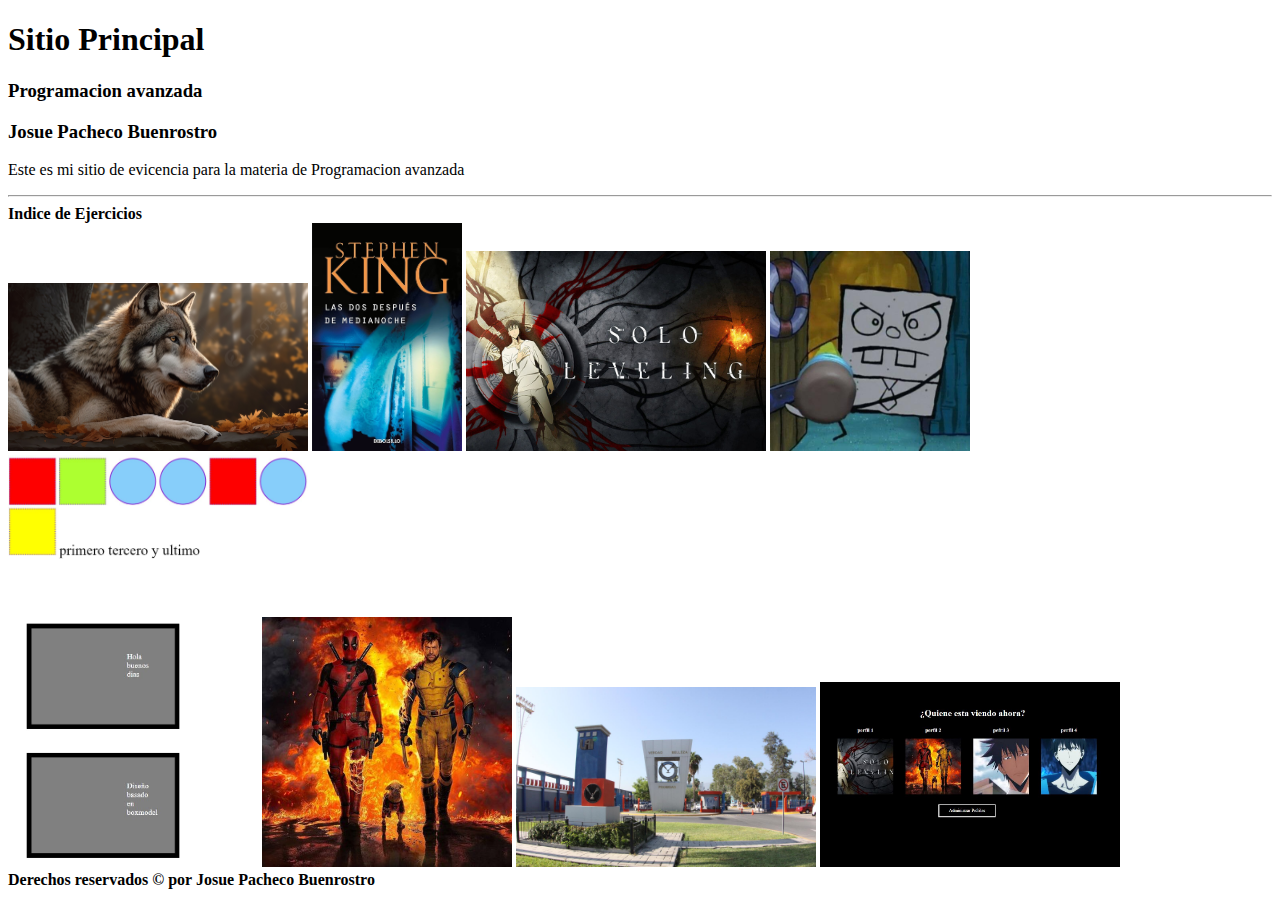
<file: index.html>
<!DOCTYPE html>
<html lang="en">
<head>
    <meta charset="UTF-8">
    <meta http-equiv="X-UA-Compatible" content="IE=edge">
    <meta name="viewport" content="width=device-width, initial-scale=1.0">
    <title>Document</title>
</head>
<body>
    <h1>Sitio Principal</h1>
    <h3>Programacion avanzada</h3>
    <h3>Josue Pacheco Buenrostro</h3>
    <p>Este es mi sitio de evicencia para la materia de Programacion avanzada</p>
    <hr/>
    <b>Indice de Ejercicios</b>
    <br>
    <div style="display: inline-block;"> 
        <a href="Ejercicio1.html"> <img src="Imagenes/lobo.jpg" width="300"></a>
    
        <a href="Ejercicio2.html"> <img src="Imagenes/las dos despues de la medianoche.jpg" width="150"></a>
        
        <a href="Actividad1.html"> <img src="Imagenes/Solo leveling.jpg" width="300"></a>
    
        <a href="Ejercicio3.html"> <img src="Imagenes/Trazo.jpg" width="200"></a>
    
        <a href="Ejercicio4.html"> <img src="Imagenes/ejercicio4.JPG" width="300"></a> 
    </div>

    <div style="display: inline-block;">
        <a href="Ejercicio5.html"> <img src="Imagenes/ejercicio5.JPG" width="250"></a>
    
        <a href="Actividad2.html"> <img src="Imagenes/D&W.jpeg" width="250"></a>

        <a href="Actividad3.html"><img src="Imagenes/UAT-VICTORIA.jpg" width="300px"></a> 
        
        <a href="examen.html"> <img src="Imagenes/ex.JPG" width="300px" ></a>
        
    </div>
   

    <br>
    <b>Derechos reservados &copy; por Josue Pacheco Buenrostro</b>
</body>
</html>
</file>
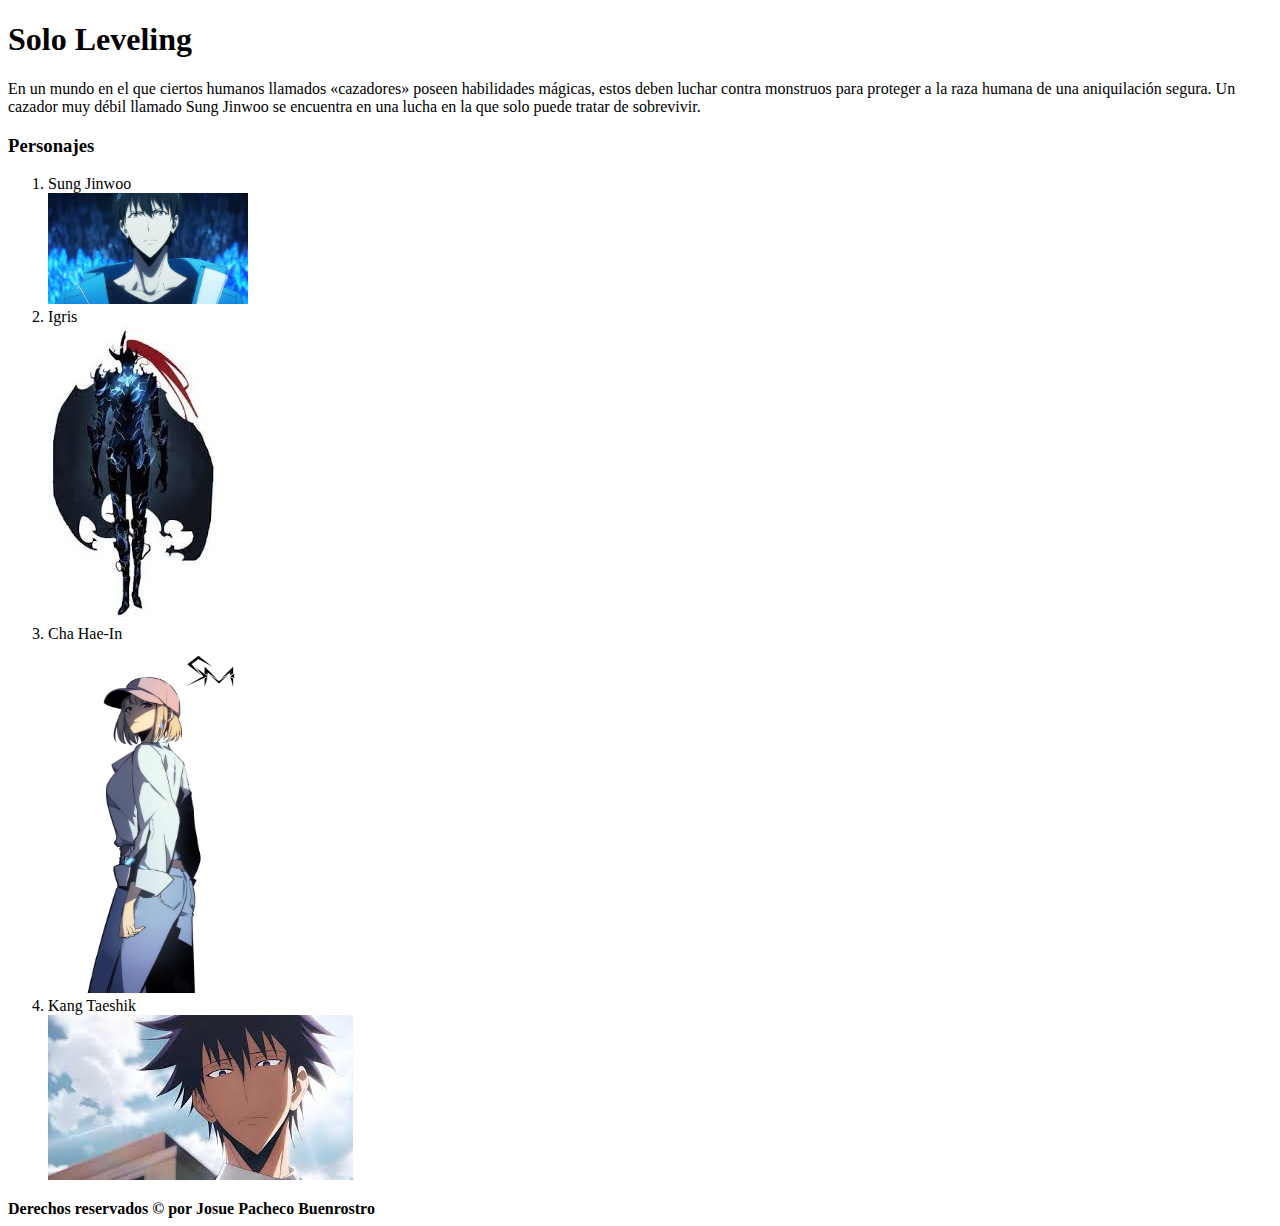
<file: Actividad1.html>
<!DOCTYPE html>
<html lang="en">
<head>
    <meta charset="UTF-8">
    <meta http-equiv="X-UA-Compatible" content="IE=edge">
    <meta name="viewport" content="width=device-width, initial-scale=1.0">
    <title>Document</title>

    
</head>
<body>
    <h1>Solo Leveling</h1>
    <p>En un mundo en el que ciertos humanos llamados «cazadores» poseen habilidades mágicas, estos deben luchar contra monstruos para proteger 
        a la raza humana de una aniquilación segura. Un cazador muy débil llamado Sung Jinwoo se encuentra en una lucha en la que solo puede 
        tratar de sobrevivir.</p>
    <h3>Personajes</h3>
    <ol>
        <li>Sung Jinwoo <br><img src="Imagenes/sungiguo.jpg" width="200"></li>
        <li>Igris <br> <img src="Imagenes/igris.jfif"></li>
        <li>Cha Hae-In <br> <img src="Imagenes/cha jae.png" width="200" height="350"></li>
        <li>Kang Taeshik <br> <img src="Imagenes/Kang Taeshik.jfif"></li>        
    </ol>    
    <b>Derechos reservados &copy; por Josue Pacheco Buenrostro</b>
</body>
</html>
</file>
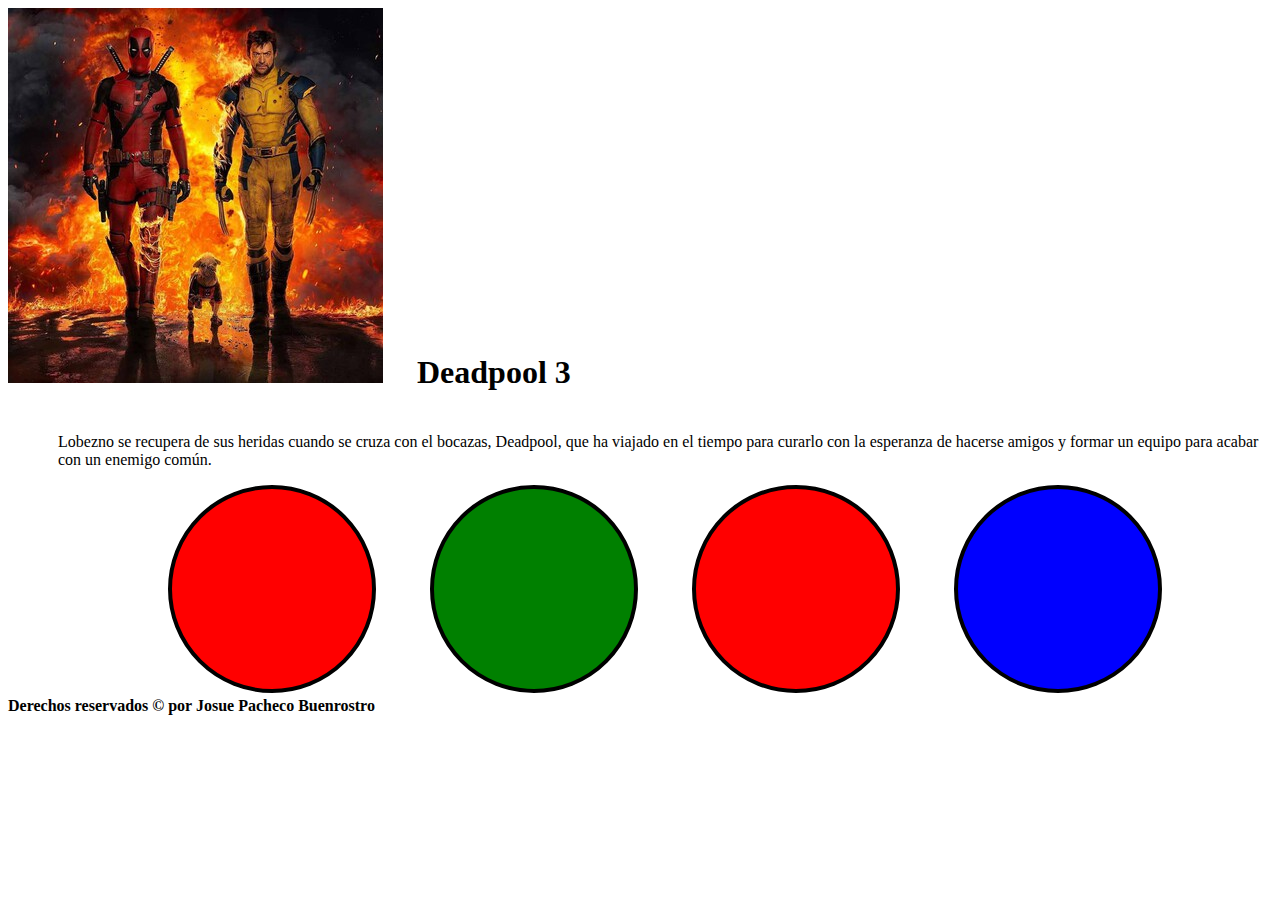
<file: Actividad2.html>
<!DOCTYPE html>
<html lang="en">
<head>
    <meta charset="UTF-8">
    <meta http-equiv="X-UA-Compatible" content="IE=edge">
    <meta name="viewport" content="width=device-width, initial-scale=1.0">
    <title>Document</title>

    <style>
        div{
            display: inline-block;            
        }
        .img{
            margin-bottom: 30px;
            display: inline-block;
        }

        .h1{
           width: 200px;         
        }

        .red{
            background-color: red;
            border-radius: 60%;
            width: 200px;
            height: 200px;
            margin-left: 50px;
            border-style: solid;
            border-width: 4px;
            border-color: black;
        }

        .green{
            background-color: green;
            border-radius: 60%;
            width: 200px;
            height: 200px;
            margin-left: 50px;
            border-style: solid;
            border-width: 4px;
            border-color: black;
        }
        .blue{
            background-color: blue;
            border-radius: 60%;
            width: 200px;
            height: 200px;
            margin-left: 50px;
            border-style: solid;
            border-width: 4px;
            border-color: black;
        }
        section{
            text-align: center;
        }

        
    </style>
</head>
<body>
    <div class="img"><img src="Imagenes/D&W.jpeg"> </div>
    <div style="padding-left: 30px;" class="h1"><h1>Deadpool 3</h1></div>
    <p style="margin-left:50px;">Lobezno se recupera de sus heridas cuando se cruza con el bocazas, Deadpool, que ha viajado en el
         tiempo para curarlo con la esperanza de hacerse amigos y formar un equipo para acabar con un enemigo común.</p>

        <section>
         <div class="red"></div>
         <div class="green"></div>
         <div class="red"></div>
         <div class="blue"></div>
        </section>
        <b>Derechos reservados &copy; por Josue Pacheco Buenrostro</b>
</body>
</html>
</file>
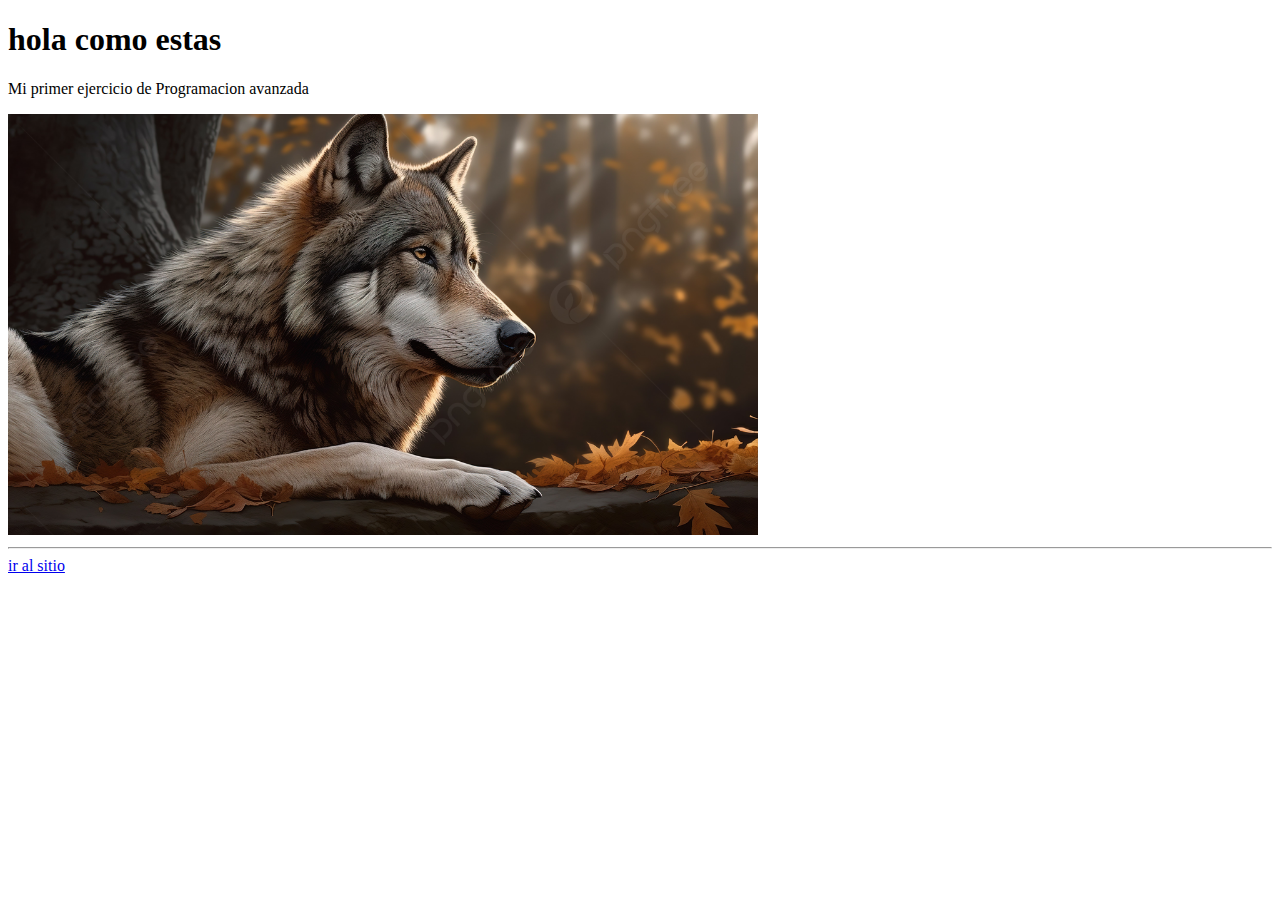
<file: Ejercicio1.html>
<!DOCTYPE html>
<html lang="en">
<head>
    <meta charset="UTF-8">
    <meta name="viewport" content="width=device-width, initial-scale=1.0">
    <title>Pagina de prueba</title>
</head>
<body>
    <h1>
        hola como estas
    </h1>
    <p>Mi primer ejercicio de Programacion avanzada</p>
    <img src="/Imagenes/lobo.jpg" width="750p" height="auto"/>
    <hr> 
    <a href="https://es.pngtree.com/freebackground/wolf-animals-images-wallpaper-for-pc-384x480_3180467.html" target="_blank">ir al sitio</a>
    <div>

    </div>
</body>
</html>
</file>
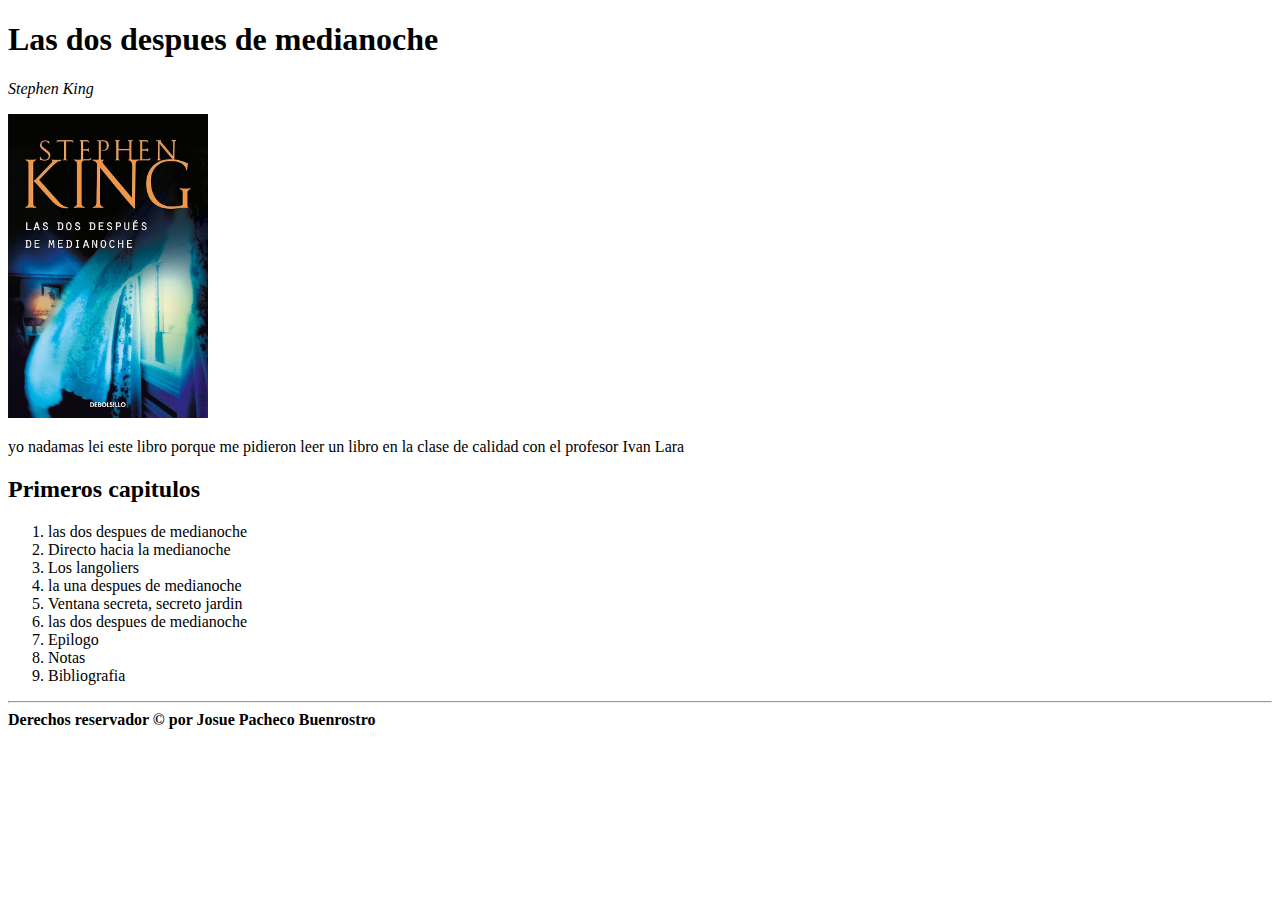
<file: Ejercicio2.html>
<!DOCTYPE html>
<html lang="en">
<head>
    <meta charset="UTF-8">
    <meta http-equiv="X-UA-Compatible" content="IE=edge">
    <meta name="viewport" content="width=device-width, initial-scale=1.0">
    <title>Mi unico libro leido</title>
</head>
<body>
    <h1>Las dos despues de medianoche</h1>
    <p>
        <em>Stephen King</em>       
    </p>

    <a href="https://shorturl.at/7Yu4V" target="_blank"> <img src="Imagenes/las dos despues de la medianoche.jpg" width="200" 
        alt="Foto de la portada del libro"/> </a>

    <p>yo nadamas lei este libro porque me pidieron leer un libro en la clase de calidad con el profesor Ivan Lara</p>
    
    <h2>Primeros capitulos</h2>
    <ol>
        <li>las dos despues de medianoche</li>
        <li>Directo hacia la medianoche</li>
        <li>Los langoliers</li>
        <li>la una despues de medianoche</li>
        <li>Ventana secreta, secreto jardin</li>
        <li>las dos despues de medianoche</li>
        <li>Epilogo</li>
        <li>Notas</li>
        <li>Bibliografia</li>
    </ol>
    <hr>
    <b>Derechos reservador &copy; por Josue Pacheco Buenrostro</b>
    
</body>
</html>
</file>
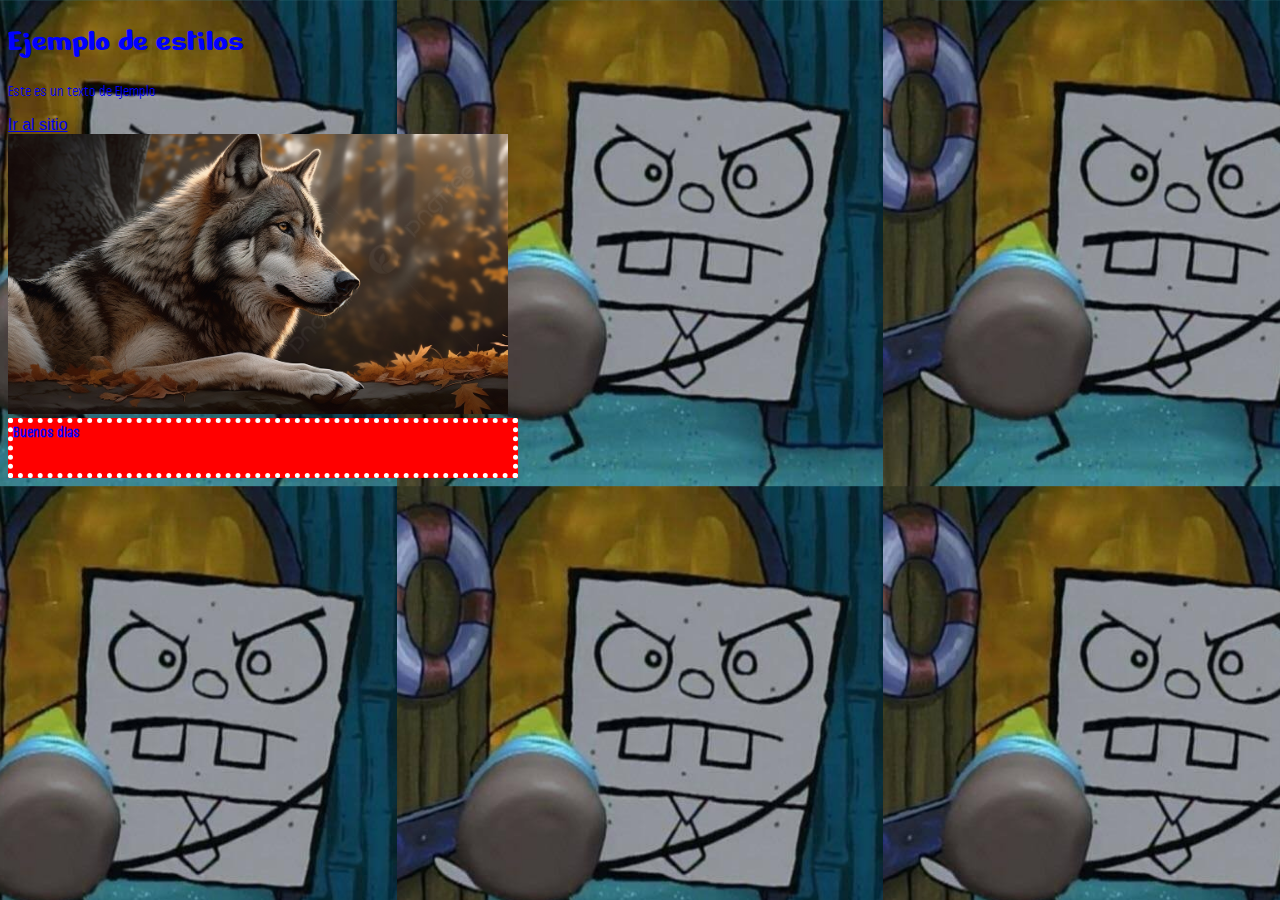
<file: Ejercicio3.html>
<!DOCTYPE html>
<html lang="en">
<head>
    <meta charset="UTF-8">
    <meta http-equiv="X-UA-Compatible" content="IE=edge">
    <meta name="viewport" content="width=device-width, initial-scale=1.0">
    <title>CSS</title>
    <link rel="stylesheet" href="CSS/estilos.css">
    <!--Estilo embebido
    <style>
        body{
            background-color: aqua;
        }   
        -->
    </style>

</head>
<!--Estilo en linea-->
<body>
    <h1>Ejemplo de estilos</h1>
    <p>Este es un texto de Ejemplo</p>
    <a href="#">Ir al sitio</a>
    <br>
    <img src="Imagenes/lobo.jpg" width="500">
    <div>
        <b>Buenos dias</b>
    </div>
    
</body>
</html>
</file>
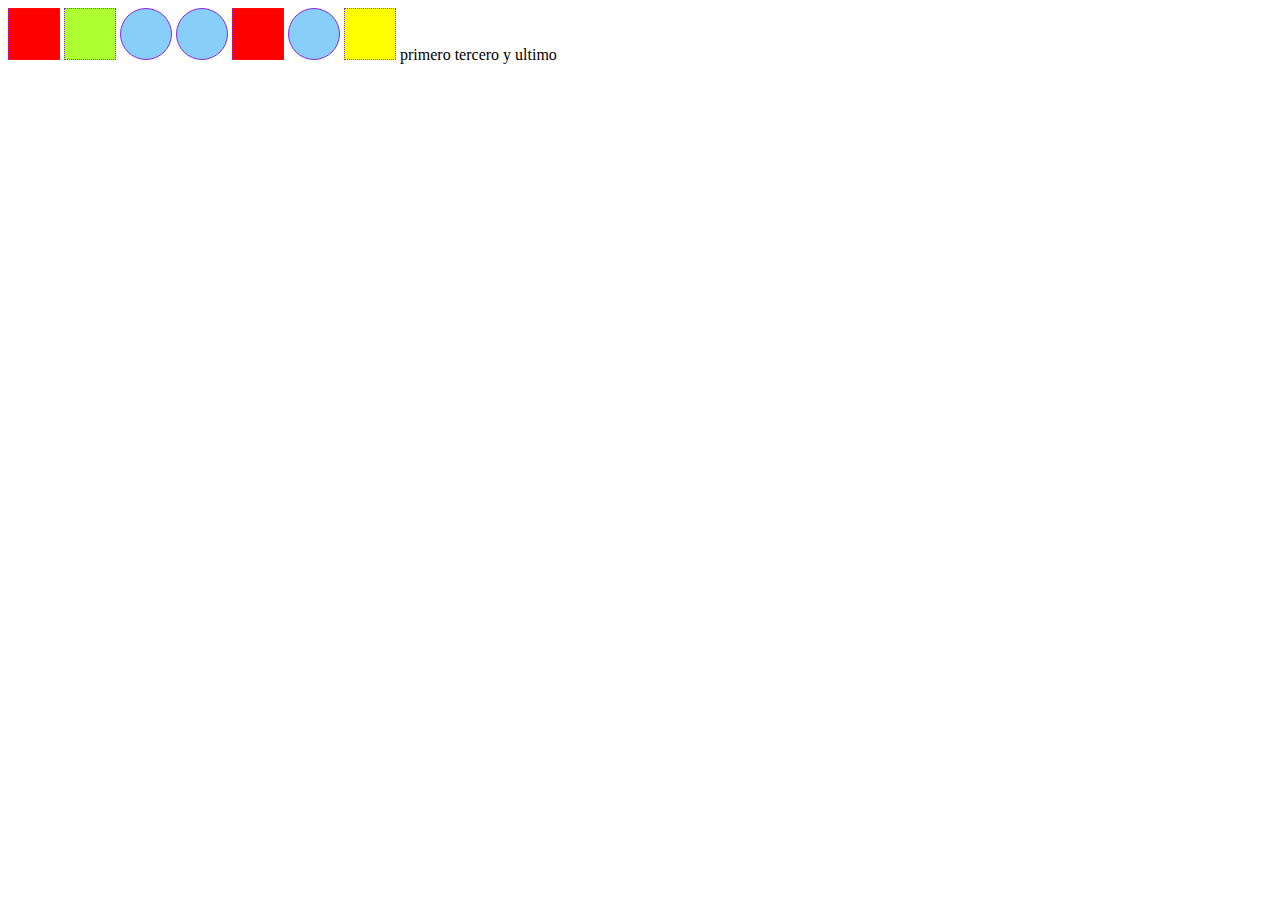
<file: Ejercicio4.html>
<!DOCTYPE html>
<html lang="en">
<head>
    <meta charset="UTF-8">
    <meta http-equiv="X-UA-Compatible" content="IE=edge">
    <meta name="viewport" content="width=device-width, initial-scale=1.0">
    <title>Ejercicio de selectores</title>

    <!--Tipos de selectores-->
    <style>
        /*por elemento*/
        div{
            width: 50px;
            height: 50px;
            background-color: #d3d3d3;
            display: inline-block;
            /*border: 1px solid black;*/
            border-width: 1px;
            border-style:dotted;
            border-color:#8a2be2;

        }
        /*por id*/
        #caja{
            background-color: #adff2f;
        }
        /*por clase*/
        .circulo{
            background-color: #87cefa;
            border-style: solid;
            border-radius: 50%;
        }

        .red{
            background-color: #ff0000;
        }

        .amarillo{
            background-color: #ffff00 !important;
        }

        /*Pseudoclases*/
        div:hover{
            background-color: black !important;
        }

    </style>
</head>
<body>

    <div class="red" class="amarillo"></div>
    <div id="caja"></div>
    <div class="circulo" class="amarillo"></div>
    <div class="circulo"></div>
    <div class="red"></div>
    <div class="circulo"></div>
    <div class="amarillo"></div>
    
    primero tercero  y ultimo
</body>
</html>
</file>
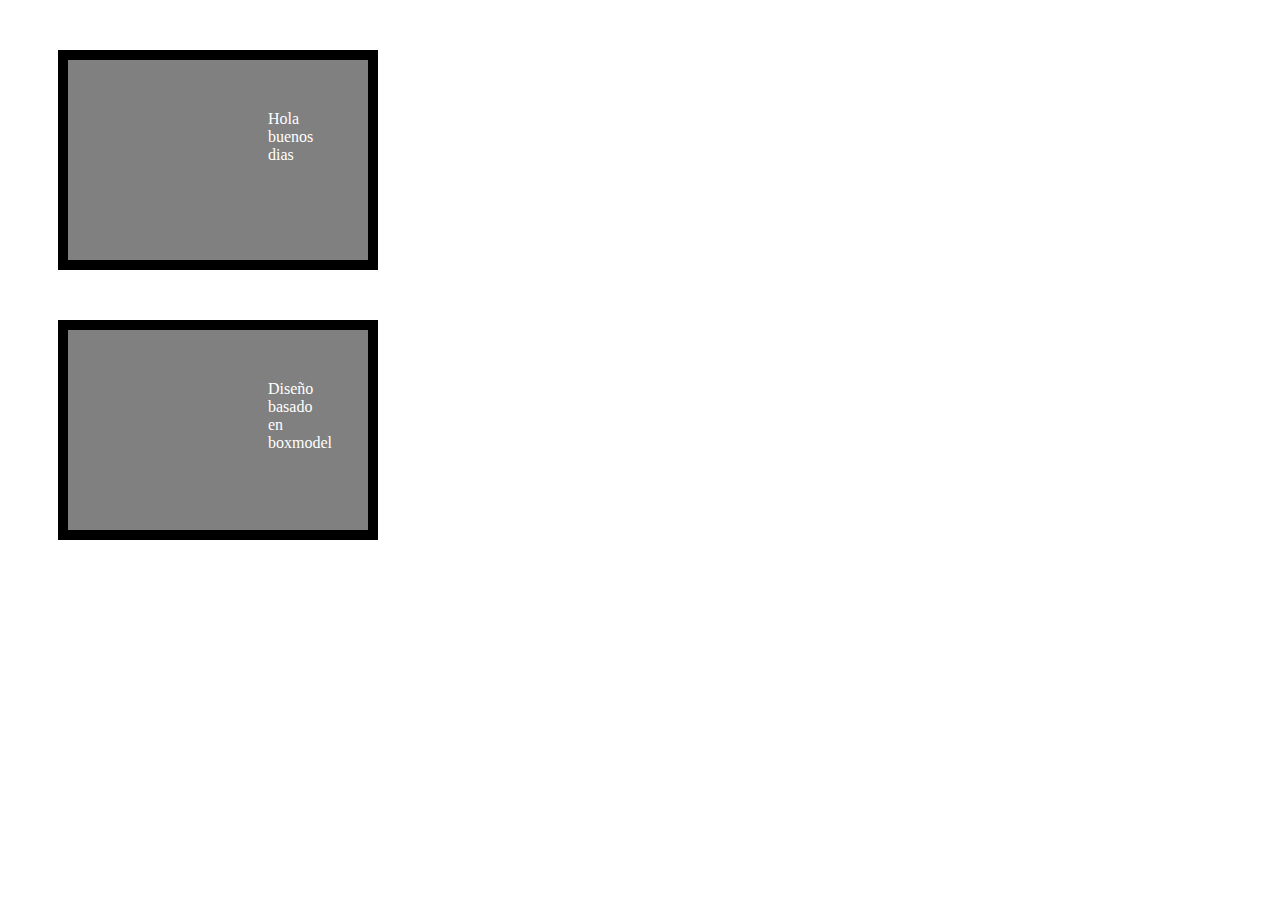
<file: Ejercicio5.html>
<!DOCTYPE html>
<html lang="en">
<head>
    <meta charset="UTF-8">
    <meta http-equiv="X-UA-Compatible" content="IE=edge">
    <meta name="viewport" content="width=device-width, initial-scale=1.0">
    <title>Document</title>
    <style>
        div{
            background-color: gray;
            color: white;
            width: 200px;
            height: 200px;
            border-width: 10px;
            border-style: solid;
            border-color: black;
            margin-left: 30px;
            margin-top: 50px;
            margin: 50px;
            padding-left: 100px;
        }

        p{
            margin: 50px;
            padding-left: 50px;            
        }
    </style>
</head>
<body>
    <div>
        <p>Hola buenos dias</p>
    </div>
    <div>
        <p>Diseño basado en boxmodel</p>
    </div>
</body>
</html>
</file>
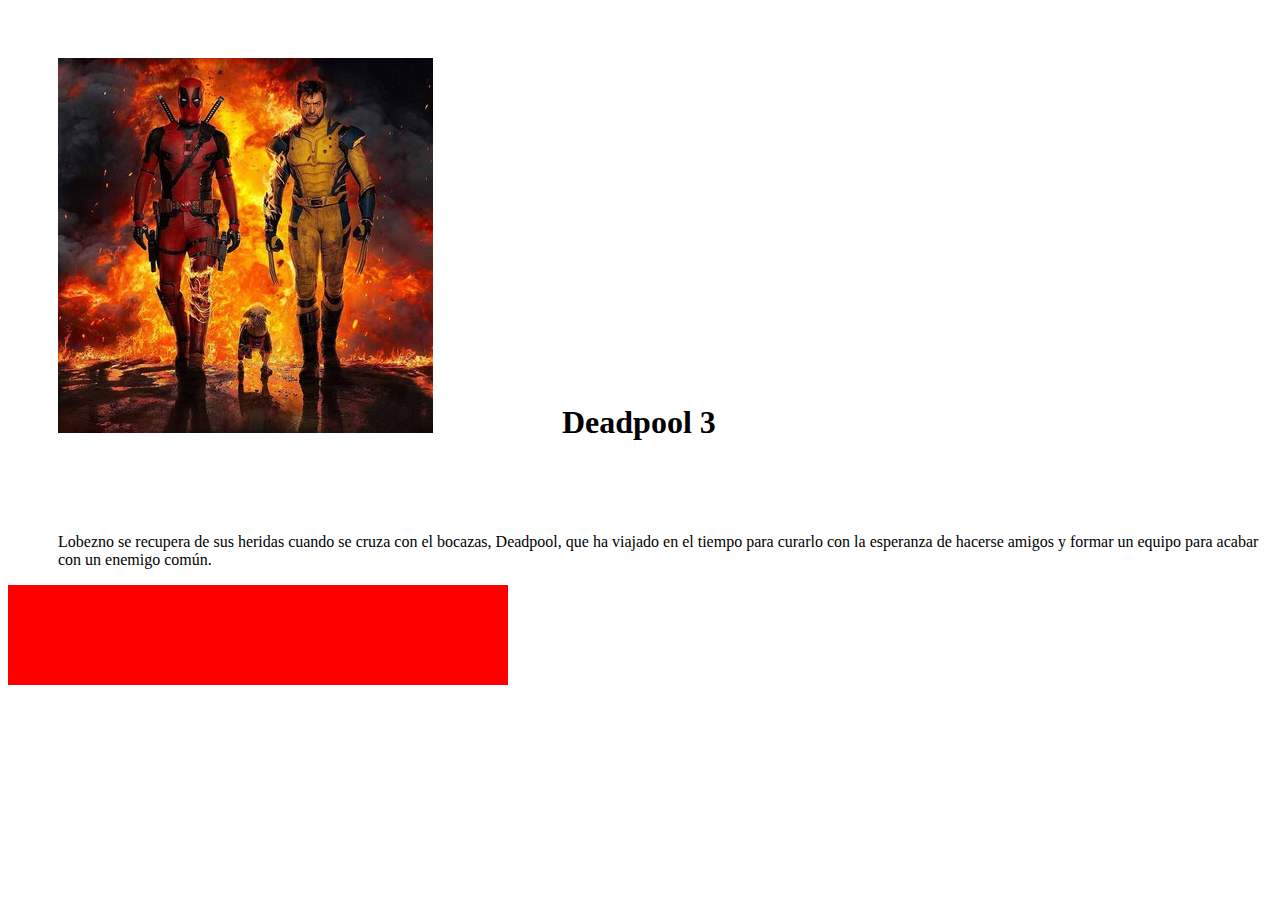
<file: Ejercicio7.html>
<!DOCTYPE html>
<html lang="en">
<head>
    <meta charset="UTF-8">
    <meta http-equiv="X-UA-Compatible" content="IE=edge">
    <meta name="viewport" content="width=device-width, initial-scale=1.0">
    <title>Document</title>

    <style>
        div{
            width: 400px;
            border: 50px;
            padding: 50px;
            display: inline-block;
            
        }
        .img{
            margin-bottom: 30px;
            display: inline-block;
        }

        .h1{
           width: 200px;         
        }

        
    </style>
</head>
<body>
    <div class="img"><img src="Imagenes/D&W.jpeg"> </div>
    <div class="h1"><h1>Deadpool 3</h1></div>
    <p style="margin-left:50px;">Lobezno se recupera de sus heridas cuando se cruza con el bocazas, Deadpool, que ha viajado en el
         tiempo para curarlo con la esperanza de hacerse amigos y formar un equipo para acabar con un enemigo común.</p>

         <div style="background-color: red;"></div>
         <div></div>
         <div></div>
         <div></div>
</body>
</html>
</file>
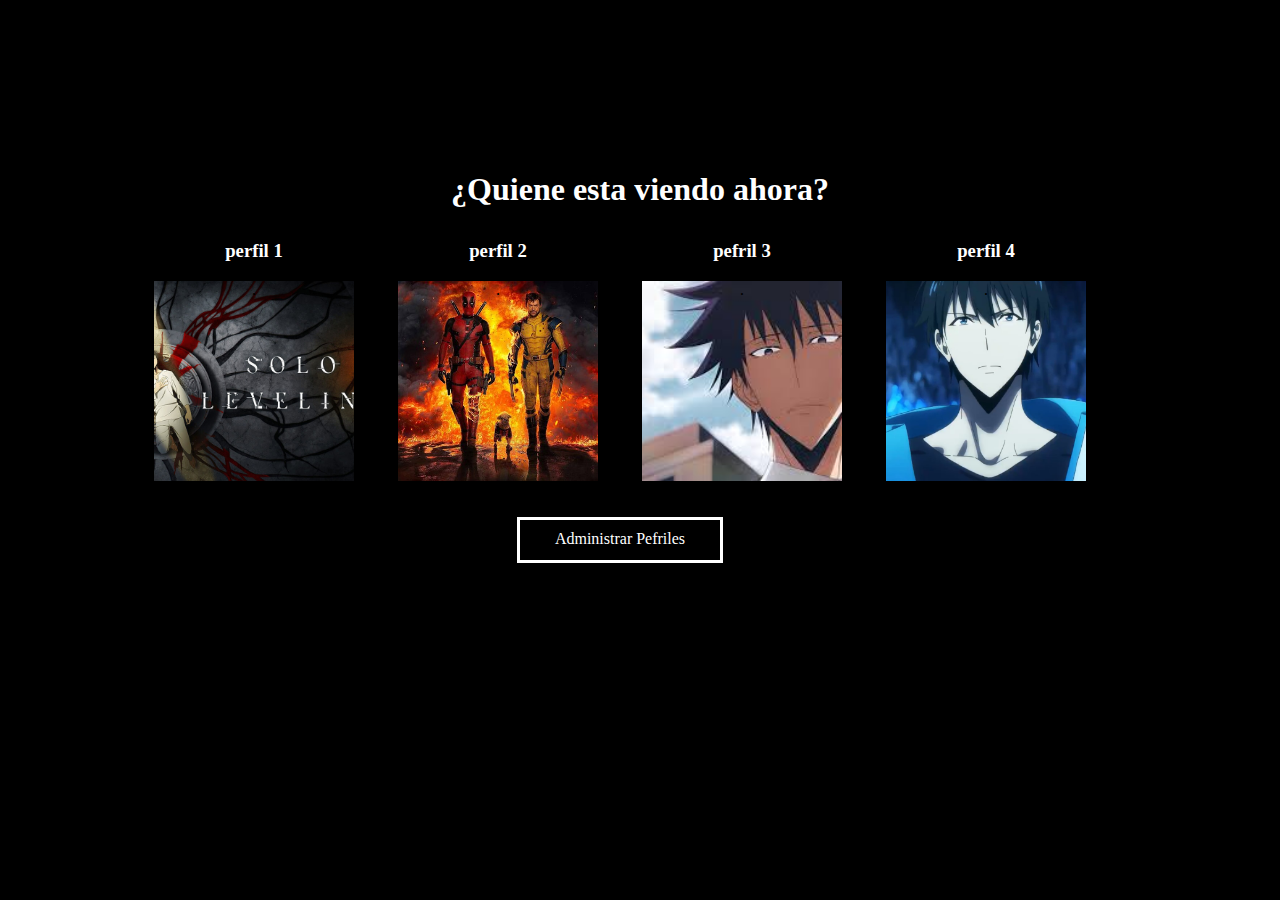
<file: examen.html>
<!DOCTYPE html>
<html lang="en">
<head>
    <meta charset="UTF-8">
    <meta http-equiv="X-UA-Compatible" content="IE=edge">
    <meta name="viewport" content="width=device-width, initial-scale=1.0">
    <title>Document</title>
    <link href="estilosexa.css" rel="stylesheet">

    <style>
        .p1{
    background-image: url(Imagenes/Solo\ leveling.jpg) !important;
    background-size: cover;
    background-position: center;
    width: 200px;
    height: 200px;
}

.p2{
    background-image: url(Imagenes/D&W.jpeg) !important;
    background-size: cover;
    background-position: center;
    background-color: blueviolet;
    width: 200px;
    height: 200px;
}

.p3{
    background-image: url(Imagenes/Kang\ Taeshik.jfif) !important;
    background-size:cover;
    background-position: center;
    background-color: yellow;
    width: 200px;
    height: 200px;
}

.p4{
    background-image:url(Imagenes/sungiguo.jpg) !important;
    background-size: cover;
    background-position: center;
    background-color: aqua;
    width: 200px;
    height: 200px;
}
    </style>
    
    <style>
        div:hover{
            border-style: solid;
            border-color: red;
            border-radius: 50%;
            border-width: 10px;
        }
    </style>

</head>
<body class="acomodo">  
    <h1>¿Quiene esta viendo ahora?</h1>  
        <section>
            <h3>perfil 1</h3>
            <div class="p1">.</div>
        </section>
        <section>
            <h3>perfil 2</h3>
            <div class="p2">.</div>
        </section>
        <section>
            <h3>pefril 3</h3>
            <div class="p3">.</div>
        </section>
        
        <section>
            <h3>perfil 4</h3>
            <div class="p4">.</div>
        </section>
        <br>
        <br>
        <br>
        <section style="border-top: 5px;"><div class="admin" >Administrar Pefriles</div></section>
</body>
</html>
</file>
<file: CSS/estilos.css>
@import url('https://fonts.googleapis.com/css2?family=Nerko+One&display=swap');
@import url('https://fonts.googleapis.com/css2?family=Bungee+Tint&family=Handjet:wght@100..900&family=Nerko+One&display=swap');
body{
    /*background-color: rgb(179, 225, 100)*/
    background-image: url('../Imagenes/Trazo.jpg');
        background-size: contain;
    background-position: center;

    color: blue;
    font-family: "Handjet", sans-serif;
  font-optical-sizing: auto;
  font-weight: 400;
  font-style: normal;
  font-variation-settings:
    "ELGR" 1,
    "ELSH" 2;
    
}

h1{
    font-family: Arial, Helvetica, sans-serif;
    font-family: "Nerko One", cursive;
  font-weight: 400;
  font-style: normal;
}

a{
    font-family: sans-serif;
    font-weight: 400;
    font-size: 400;
}

img{
    width: 200;
    height: auto;
}

div{
    width: 500px;
    height: 50px;
    background-color: red;
    border: 5px dotted white;
}
</file>
<file: estilosexa.css>
body{
    background-color: black;
    background-size: cover;
    background-position: center;
    text-align: center;
}

h1{
    color: white;
text-align: center;
padding-top: 150px;
}

h3{
    color: white;
    margin-top: 10px;
}

section{
    display: inline-block;
   text-align: center;
   position: center;
   margin-right: 40px;
}

.p1{
    background-image: url('../JosuePachecoxd.github.io-main/Imagenes/Solo\ leveling.jpg') !important;
    background-size: cover;
    background-position: center;
    width: 200px;
    height: 200px;
}

.p2{
    background-image: url('../JosuePachecoxd.github.io-main/Imagenes/D&W.jpeg') !important;
    background-size: cover;
    background-position: center;
    background-color: blueviolet;
    width: 200px;
    height: 200px;
}

.p3{
    background-image: url(../JosuePachecoxd.github.io-main/Imagenes/Kang\ Taeshik.jfif) !important;
    background-size:cover;
    background-position: center;
    background-color: yellow;
    width: 200px;
    height: 200px;
}

.p4{
    background-image: url(../JosuePachecoxd.github.io-main/Imagenes/sungiguo.jpg) !important;
    background-size: cover;
    background-position: center;
    background-color: aqua;
    width: 200px;
    height: 200px;
}

.admin{
    color: white;
    width: 200px;
    height: 30px;
text-align: center;
border-style: solid;
padding-top: 10px;
    
}
</file>
